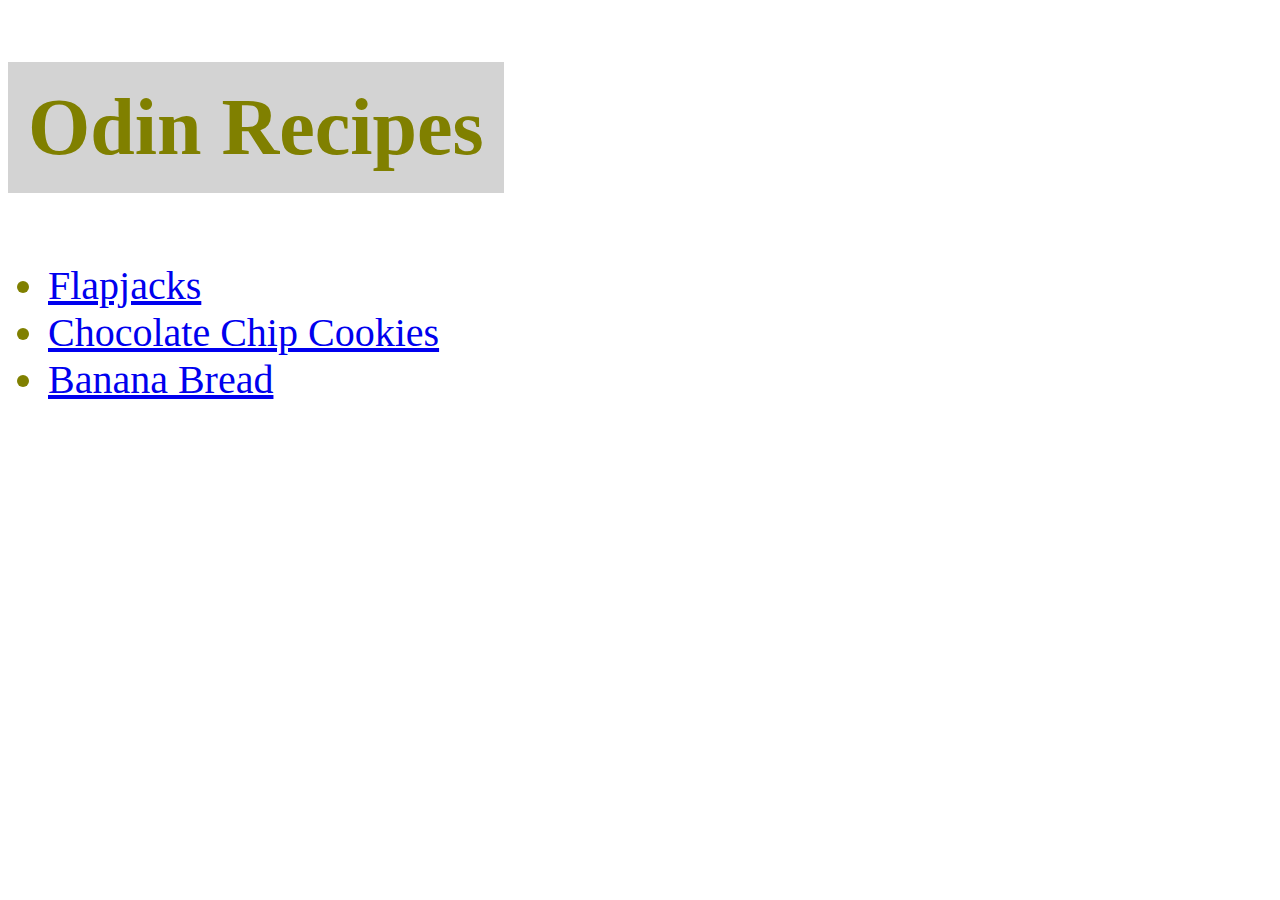
<file: index.html>
<!DOCTYPE html>
<!--[if lt IE 7]>      <html class="no-js lt-ie9 lt-ie8 lt-ie7"> <![endif]-->
<!--[if IE 7]>         <html class="no-js lt-ie9 lt-ie8"> <![endif]-->
<!--[if IE 8]>         <html class="no-js lt-ie9"> <![endif]-->
<!--[if gt IE 8]>      <html class="no-js"> <!--<![endif]-->
<html>

  <head>
    <meta charset="utf-8">
    <meta http-equiv="X-UA-Compatible" content="IE=edge">
    <title>Odin Recipes</title>
    <meta name="description" content="">
    <meta name="viewport" content="width=device-width, initial-scale=1">
    <link rel="stylesheet" href="styles.css">
  </head>

  <body>
    <!--[if lt IE 7]>
              <p class="browsehappy">You are using an <strong>outdated</strong> browser. Please <a href="#">upgrade your browser</a> to improve your experience.</p>
          <![endif]-->
    <h1 class="Heading" id="Main">Odin Recipes</h1>
    <div class="Link List">
      <ul>
        <li class="Main Links"><a href="recipes/flapjacks.html">Flapjacks</a></li>
        <li class="Main Links"><a href="recipes/chocchipcookies.html">Chocolate Chip Cookies</a></li>
        <li class="Main Links"><a href="recipes/bananabread.html">Banana Bread</a></li>
      </ul>
    </div>

    <script src="" async defer></script>
  </body>

</html>
</file>
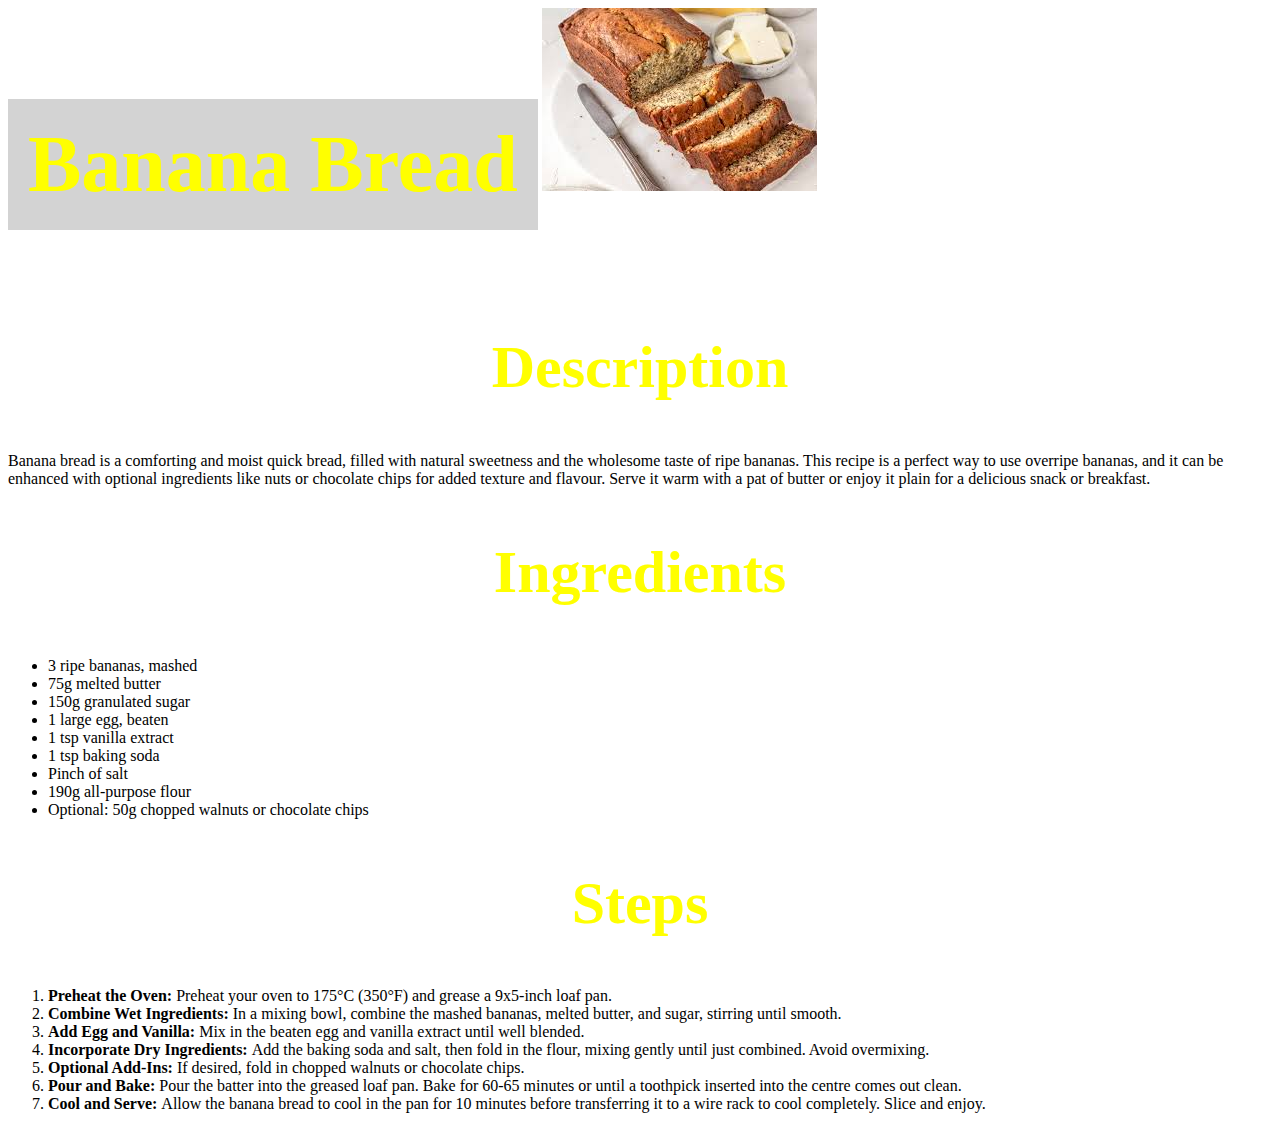
<file: recipes/bananabread.html>
<!DOCTYPE html>
<html>

  <head>
    <meta charset="utf-8">
    <meta http-equiv="X-UA-Compatible" content="IE=edge">
    <title>Banana Bread</title>
    <meta name="description" content="">
    <meta name="viewport" content="width=device-width, initial-scale=1">
    <link rel="stylesheet" href="../styles.css">
  </head>

  <body>
    <h1 class="Heading" id="Banana">Banana Bread</h1>
    <img src="../images/bananabread.jpeg" alt="Moist Banana Bread">

    <h2 class="Heading2" id="Banana">Description</h2>
    <p>Banana bread is a comforting and moist quick bread, filled with natural sweetness and the wholesome 
       taste of ripe bananas. This recipe is a perfect way to use overripe bananas, and it can be enhanced 
       with optional ingredients like nuts or chocolate chips for added texture and flavour. Serve it warm 
       with a pat of butter or enjoy it plain for a delicious snack or breakfast.
    </p>

    <h2 class="Heading2" id="Banana">Ingredients</h2>
    <ul>
      <li>3 ripe bananas, mashed</li>
      <li>75g melted butter</li>
      <li>150g granulated sugar</li>
      <li>1 large egg, beaten</li>
      <li>1 tsp vanilla extract</li>
      <li>1 tsp baking soda</li>
      <li>Pinch of salt</li>
      <li>190g all-purpose flour</li>
      <li>Optional: 50g chopped walnuts or chocolate chips</li>
    </ul>

    <h2 class="Heading2" id="Banana">Steps</h2>
    <ol>
      <li><strong>Preheat the Oven: </strong>Preheat your oven to 175°C (350°F) and grease a 9x5-inch loaf pan.</li>
      <li><strong>Combine Wet Ingredients: </strong>In a mixing bowl, combine the mashed bananas, melted butter, 
          and sugar, stirring until smooth.</li>
      <li><strong>Add Egg and Vanilla: </strong>Mix in the beaten egg and vanilla extract until well blended.</li>
      <li><strong>Incorporate Dry Ingredients: </strong>Add the baking soda and salt, then fold in the flour, 
          mixing gently until just combined. Avoid overmixing.</li>
      <li><strong>Optional Add-Ins: </strong>If desired, fold in chopped walnuts or chocolate chips.</li>
      <li><strong>Pour and Bake: </strong>Pour the batter into the greased loaf pan. Bake for 60-65 minutes 
          or until a toothpick inserted into the centre comes out clean.</li>
      <li><strong>Cool and Serve: </strong>Allow the banana bread to cool in the pan for 10 minutes before 
          transferring it to a wire rack to cool completely. Slice and enjoy.</li>
    </ol>

    <script src="" async defer></script>
  </body>

</html>
</file>
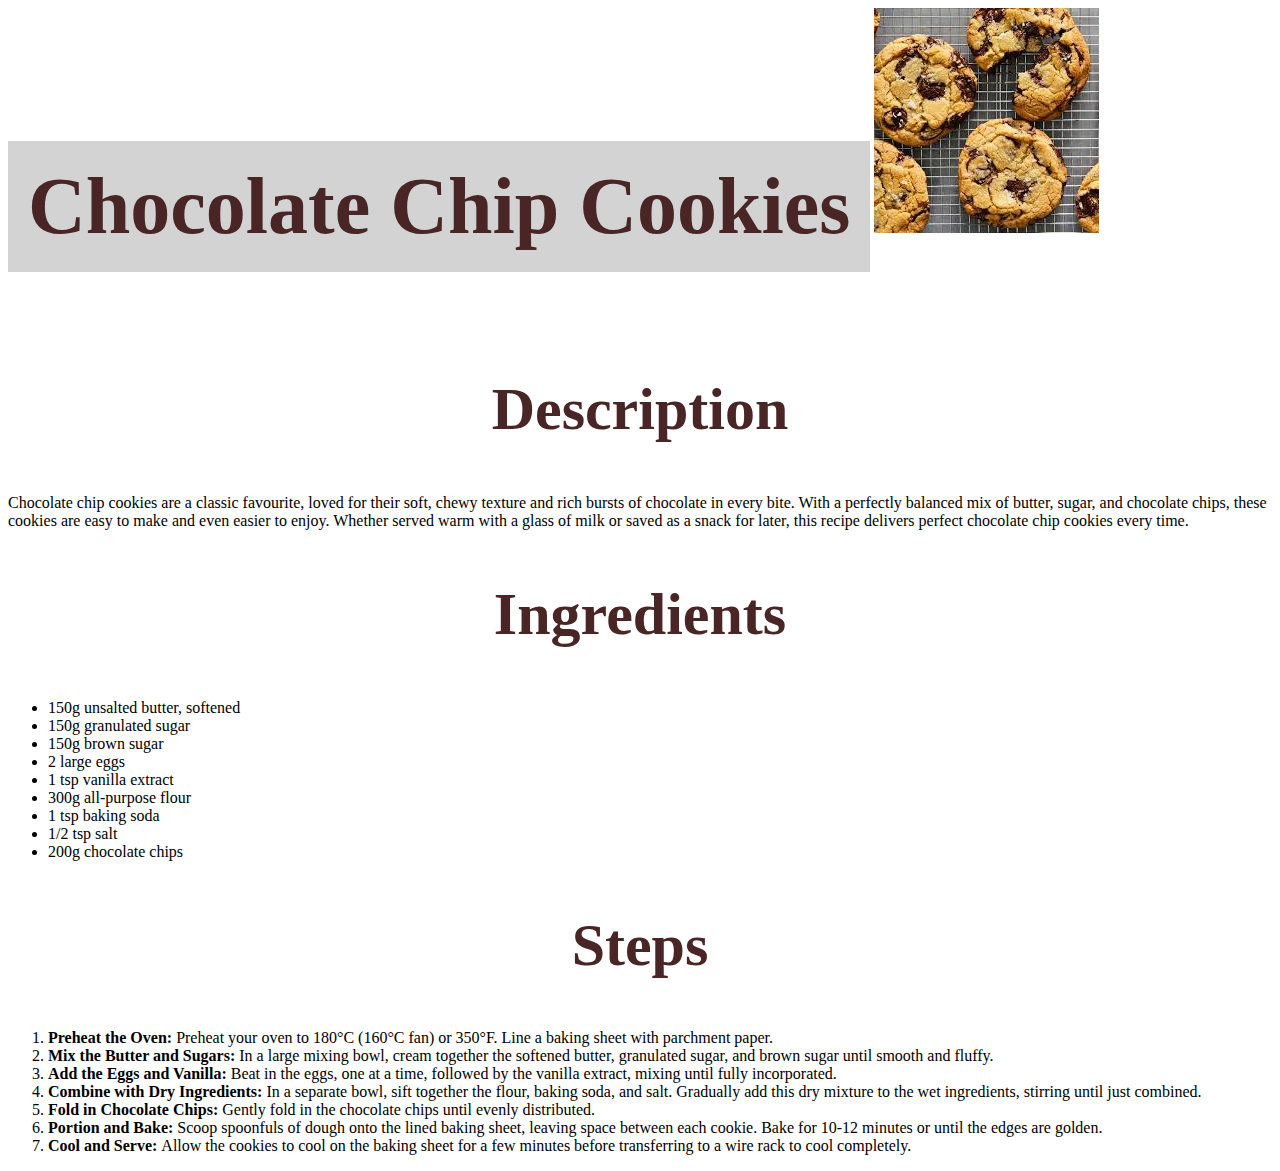
<file: recipes/chocchipcookies.html>
<!DOCTYPE html>
<html>

  <head>
    <meta charset="utf-8">
    <meta http-equiv="X-UA-Compatible" content="IE=edge">
    <title>Chocolate Chip Cookies</title>
    <meta name="description" content="">
    <meta name="viewport" content="width=device-width, initial-scale=1">
    <link rel="stylesheet" href="../styles.css">
  </head>

  <body>
    <h1 class="Heading" id="ChocChip">Chocolate Chip Cookies</h1>
    <img src="../images/chocchipcookie.jpeg" alt="Classic Chocolate Chip Cookies">

    <h2 class="Heading2" id="ChocChip">Description</h2>
    <p>Chocolate chip cookies are a classic favourite, loved for their soft, chewy texture and rich 
       bursts of chocolate in every bite. With a perfectly balanced mix of butter, sugar, and chocolate 
       chips, these cookies are easy to make and even easier to enjoy. Whether served warm with a glass 
       of milk or saved as a snack for later, this recipe delivers perfect chocolate chip cookies every time.
    </p>

    <h2 class="Heading2" id="ChocChip">Ingredients</h2>
    <ul>
      <li>150g unsalted butter, softened</li>
      <li>150g granulated sugar</li>
      <li>150g brown sugar</li>
      <li>2 large eggs</li>
      <li>1 tsp vanilla extract</li>
      <li>300g all-purpose flour</li>
      <li>1 tsp baking soda</li>
      <li>1/2 tsp salt</li>
      <li>200g chocolate chips</li>
    </ul>

    <h2 class="Heading2" id="ChocChip">Steps</h2>
    <ol>
      <li><strong>Preheat the Oven: </strong>Preheat your oven to 180°C (160°C fan) or 350°F. Line a 
          baking sheet with parchment paper.</li>
      <li><strong>Mix the Butter and Sugars: </strong>In a large mixing bowl, cream together the softened 
          butter, granulated sugar, and brown sugar until smooth and fluffy.</li>
      <li><strong>Add the Eggs and Vanilla: </strong>Beat in the eggs, one at a time, followed by the vanilla extract, 
          mixing until fully incorporated.</li>
      <li><strong>Combine with Dry Ingredients: </strong>In a separate bowl, sift together the flour, baking 
          soda, and salt. Gradually add this dry mixture to the wet ingredients, stirring until just combined.</li>
      <li><strong>Fold in Chocolate Chips: </strong>Gently fold in the chocolate chips until evenly distributed.</li>
      <li><strong>Portion and Bake: </strong>Scoop spoonfuls of dough onto the lined baking sheet, leaving space 
          between each cookie. Bake for 10-12 minutes or until the edges are golden.</li>
      <li><strong>Cool and Serve: </strong>Allow the cookies to cool on the baking sheet for a few minutes 
          before transferring to a wire rack to cool completely.</li>
    </ol>

    <script src="" async defer></script>
  </body>

</html>
</file>
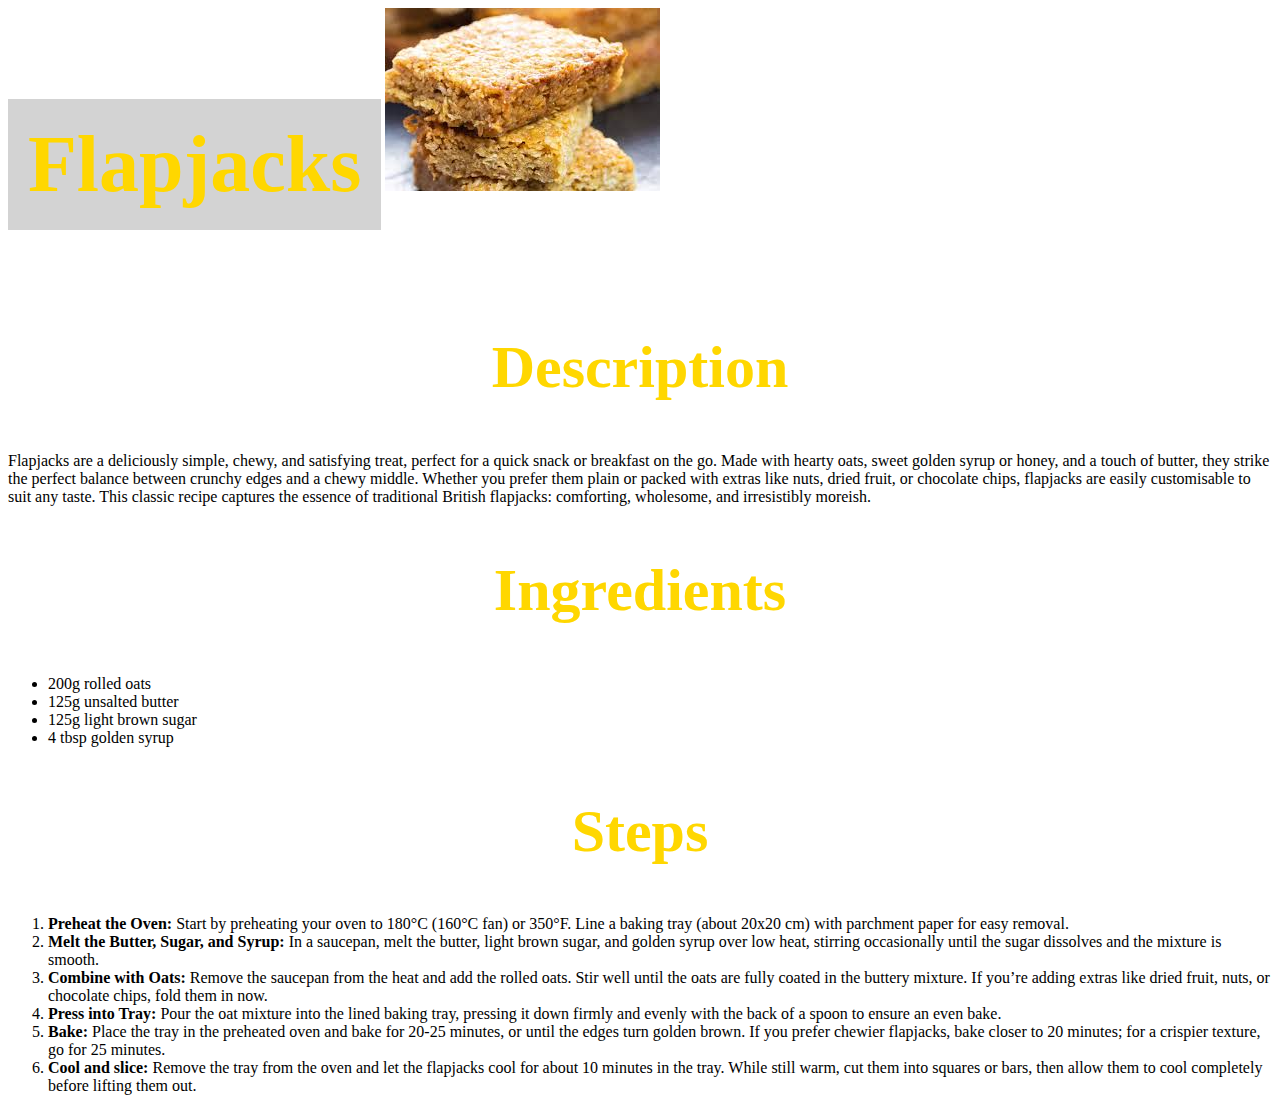
<file: recipes/flapjacks.html>
<!DOCTYPE html>
<!--[if lt IE 7]>      <html class="no-js lt-ie9 lt-ie8 lt-ie7"> <![endif]-->
<!--[if IE 7]>         <html class="no-js lt-ie9 lt-ie8"> <![endif]-->
<!--[if IE 8]>         <html class="no-js lt-ie9"> <![endif]-->
<!--[if gt IE 8]>      <html class="no-js"> <!--<![endif]-->
<html>

  <head>
    <meta charset="utf-8">
    <meta http-equiv="X-UA-Compatible" content="IE=edge">
    <title>Flapjacks</title>
    <meta name="description" content="">
    <meta name="viewport" content="width=device-width, initial-scale=1">
    <link rel="stylesheet" href="../styles.css">
  </head>

  <body>
    <!--[if lt IE 7]>
              <p class="browsehappy">You are using an <strong>outdated</strong> browser. Please <a href="#">upgrade your browser</a> to improve your experience.</p>
          <![endif]-->
    <h1 class="Heading" id="Flapjack">Flapjacks</h1>
    <img src="../images/flapjack.jpeg" alt="Lekker Flapjacks">

    <h2 class="Heading2" id="Flapjack">Description</h2>
    <p>Flapjacks are a deliciously simple, chewy, and satisfying treat, perfect for a quick snack or
       breakfast on the go. Made with hearty oats, sweet golden syrup or honey, and a touch of butter, 
       they strike the perfect balance between crunchy edges and a chewy middle. Whether you prefer 
       them plain or packed with extras like nuts, dried fruit, or chocolate chips, flapjacks are easily 
       customisable to suit any taste. This classic recipe captures the essence of traditional British 
       flapjacks: comforting, wholesome, and irresistibly moreish.
    </p>
    <h2 class="Heading2" id="Flapjack">Ingredients</h2>
    <ul>
      <li>200g rolled oats</li>
      <li>125g unsalted butter</li>
      <li>125g light brown sugar</li>
      <li>4 tbsp golden syrup</li>
    </ul>
    <h2 class="Heading2" id="Flapjack">Steps</h2>
    <ol>
      <li><strong>Preheat the Oven: </strong> Start by preheating your oven to 180°C (160°C fan) or 
        350°F. Line a baking tray (about 20x20 cm) with parchment paper for easy removal.</li>
      <li><strong>Melt the Butter, Sugar, and Syrup: </strong>In a saucepan, melt the butter, light brown
        sugar, and golden syrup over low heat, stirring occasionally until the sugar dissolves and the mixture is smooth.</li>
      <li><strong>Combine with Oats: </strong>Remove the saucepan from the heat and add the rolled oats. 
        Stir well until the oats are fully coated in the buttery mixture. If you’re adding extras like 
        dried fruit, nuts, or chocolate chips, fold them in now.</li>
      <li><strong>Press into Tray: </strong>Pour the oat mixture into the lined baking tray, pressing 
        it down firmly and evenly with the back of a spoon to ensure an even bake.</li>
      <li><strong>Bake: </strong>Place the tray in the preheated oven and bake for 20-25 minutes, or 
        until the edges turn golden brown. If you prefer chewier flapjacks, bake closer to 20 minutes; 
        for a crispier texture, go for 25 minutes.</li>
      <li><strong>Cool and slice: </strong>Remove the tray from the oven and let the flapjacks cool 
        for about 10 minutes in the tray. While still warm, cut them into squares or bars, then allow 
        them to cool completely before lifting them out.</li>
    </ol>

    <script src="" async defer></script>
  </body>

</html>
</file>
<file: styles.css>
.Heading{
  display: inline-block;
  font-family: 'Times New Roman', Times, serif;
  font-size: 80px;
  font-weight: 800px;
  text-align: center;
  background-color: lightgray;
  width: auto;
  padding: 20px;
}

.Heading2{
  font-family: 'Times New Roman', Times, serif;
  font-size: 60px;
  font-weight: 600px;
  text-align: center;
  background-color: white;
}


#Main{
  color: olive;
}

.Main.Links{
  font-size: 40px;
  color: olive;
  font-weight: 300px;
}

#Banana{
  color: yellow;
}

#Flapjack{
  color:gold
}

#ChocChip{
  color: rgb(73, 37, 37);
}
</file>
